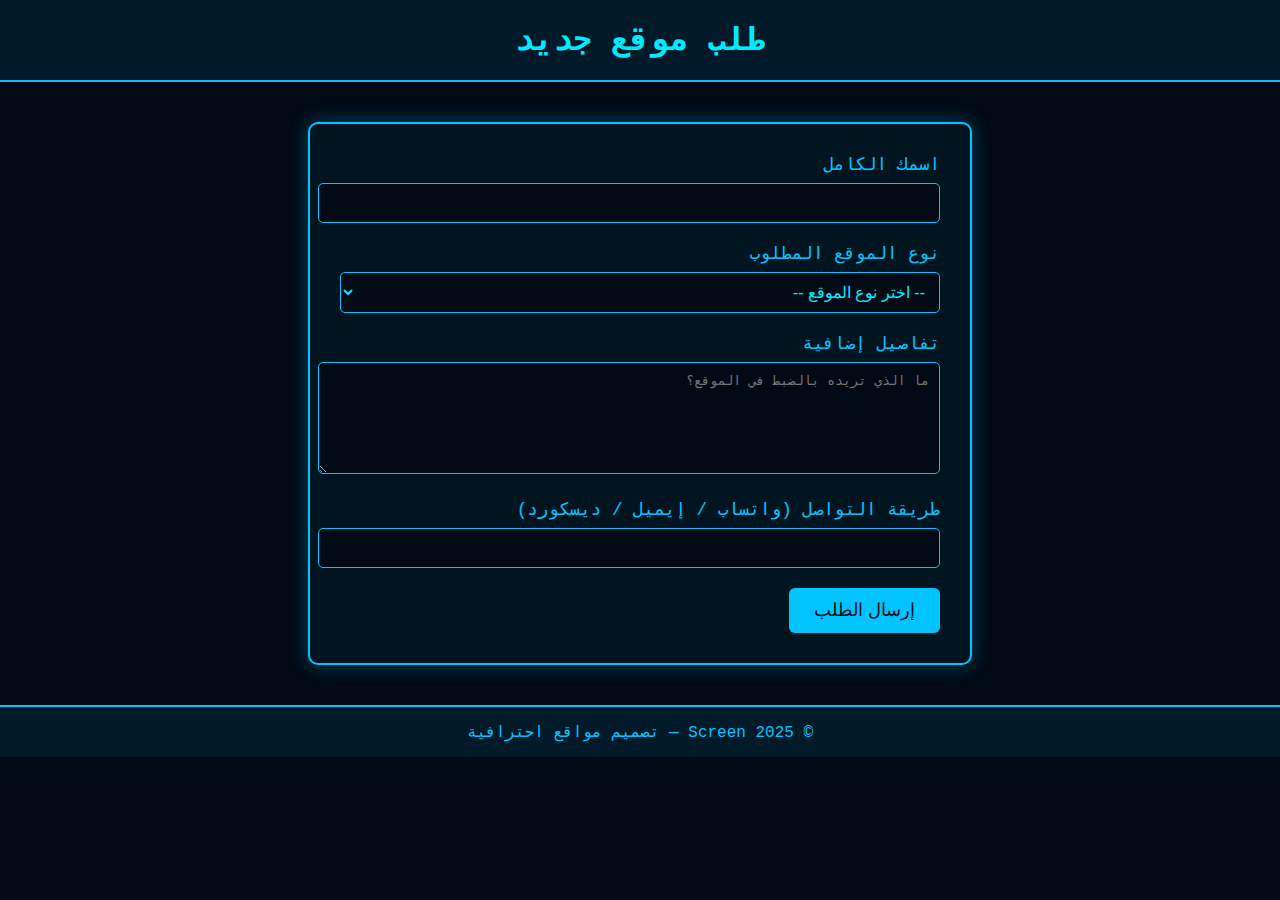
<file: order.html>
<!DOCTYPE html>
<html lang="ar" dir="rtl">
<head>
  <meta charset="UTF-8">
  <title>طلب موقع جديد - Screen</title>
  <style>
    body {
      background-color: #010a15;
      color: #00c3ff;
      font-family: 'Courier New', monospace;
      margin: 0;
      padding: 0;
    }

    header {
      background-color: #001a2a;
      text-align: center;
      padding: 20px;
      border-bottom: 2px solid #00c3ff;
    }

    header h1 {
      margin: 0;
      font-size: 2em;
      color: #00eaff;
    }

    form {
      max-width: 600px;
      margin: 40px auto;
      background-color: #001520;
      padding: 30px;
      border: 2px solid #00c3ff;
      border-radius: 10px;
      box-shadow: 0 0 20px #00c3ff55;
    }

    label {
      display: block;
      margin-bottom: 8px;
      font-size: 1.1em;
    }

    input, textarea, select {
      width: 100%;
      padding: 10px;
      margin-bottom: 20px;
      border: 1px solid #00c3ff;
      border-radius: 5px;
      background-color: #010a15;
      color: #00eaff;
      font-size: 1em;
    }

    button {
      background-color: #00c3ff;
      color: #00111c;
      padding: 12px 25px;
      border: none;
      border-radius: 6px;
      cursor: pointer;
      font-size: 1.1em;
      transition: background 0.3s;
    }

    button:hover {
      background-color: #00a0d6;
    }

    footer {
      text-align: center;
      margin-top: 40px;
      padding: 15px;
      background-color: #001a2a;
      color: #00c3ff;
      border-top: 2px solid #00c3ff;
    }
  </style>
</head>
<body>

  <header>
    <h1>طلب موقع جديد</h1>
  </header>

  <form id="website-request-form">
    <label for="name">اسمك الكامل</label>
    <input type="text" id="name" name="user_name" required>

    <label for="type">نوع الموقع المطلوب</label>
    <select id="type" name="site_type" required>
      <option value="">-- اختر نوع الموقع --</option>
      <option value="شخصي">موقع شخصي</option>
      <option value="قناة يوتيوب">موقع لقناة يوتيوب</option>
      <option value="خدمات">موقع خدمات</option>
      <option value="متجر">متجر إلكتروني</option>
      <option value="آخر">آخر</option>
    </select>

    <label for="details">تفاصيل إضافية</label>
    <textarea id="details" name="details" rows="6" placeholder="ما الذي تريده بالضبط في الموقع؟"></textarea>

    <label for="contact">طريقة التواصل (واتساب / إيميل / ديسكورد)</label>
    <input type="text" id="contact" name="contact_info" required>

    <button type="submit">إرسال الطلب</button>
  </form>

  <footer>
    &copy; 2025 Screen — تصميم مواقع احترافية
  </footer>

  <!-- EmailJS Scripts -->
  <script src="https://cdn.emailjs.com/dist/email.min.js"></script>
  <script>
    (function(){
      emailjs.init("7KcacEupDCADsvXl2"); // استبدل بـ public key من EmailJS
    })();

    document.getElementById('website-request-form').addEventListener('submit', function(e) {
      e.preventDefault();

      emailjs.sendForm('service_k3xlo5m', 'template_u0o1s66', this)
        .then(function() {
          alert('✅ تم إرسال الطلب بنجاح!');
        }, function(error) {
          alert('❌ حدث خطأ أثناء الإرسال. حاول مرة أخرى.');
          console.error(error);
        });
    });
  </script>

</body>
</html>
</file>
